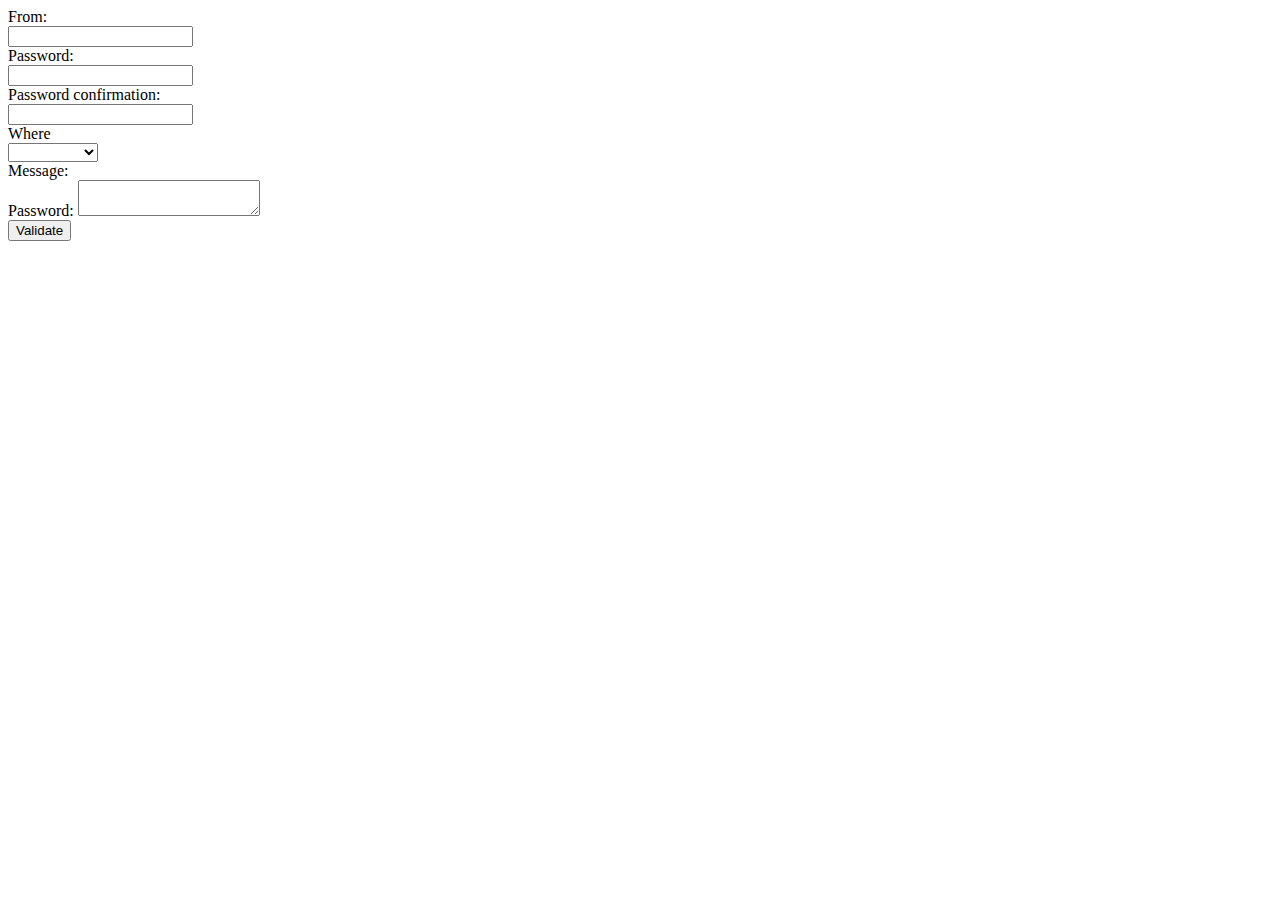
<file: form_validation/index.html>
<!DOCTYPE html>
<html lang="en">
<head>
  <meta charset="UTF-8">
  <meta http-equiv="X-UA-Compatible" content="IE=edge">
  <meta name="viewport" content="width=device-width, initial-scale=1.0">
  <title>Document</title>
  
</head>
<body>

  <form class="formWithValidation">

  <div>
    <div>
      <label>From:</label>
    </div>
    <div>
      <input type="text" class="from field" />
    </div>
  </div>
  <div>
    <div>
      <label>Password:</label>
    </div>
    <div>
      <input type="password" class="password field" />
    </div>
  </div>
  <div>
    <div>
      <label>Password confirmation:</label>
    </div>
    <div>
      <input type="password" class="passwordConfirmation field" />
    </div>
  </div>
  <div>
    <div>
      <label>Where</label>
    </div>
    <div>
      <select class="where field">
        <option></option>
        <option value="developers">Developers</option>
        <option value="managers">Managers</option>
        <option value="devops">DevOps</option>
      </select>
    </div>
  </div>
  <div>
    <div>
      <label>Message:</label>
    </div>
    <div>
      <label>Password:</label>
      <textarea class="message field"></textarea>
    </div>
  </div>
  <input type="submit" class="validateBtn" value="Validate"/>
</form>
<script src="script.js"></script>
</body>

</html>
</file>
